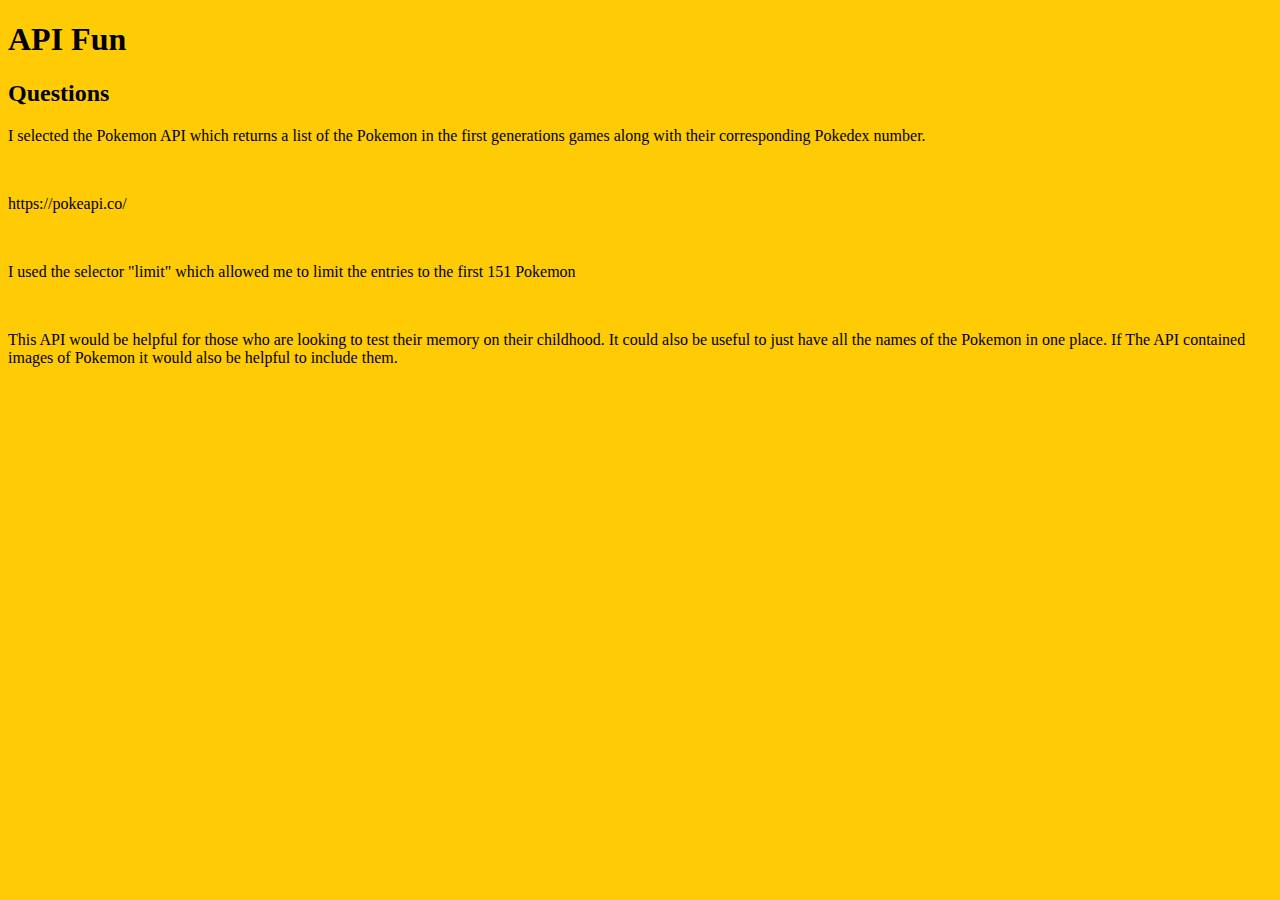
<file: hw10/index.html>
<!DOCTYPE html>
<html>
    <head>    
        <title>API Fun</title>
        <h1>API Fun</h1>
        <meta charset="utf-8"/>
        <script src="https://code.jquery.com/jquery-3.6.0.js" integrity="sha256-H+K7U5CnXl1h5ywQfKtSj8PCmoN9aaq30gDh27Xc0jk=" crossorigin="anonymous"></script>
        <style>
        </style>
    </head>
<style>
    #characterData {
        text-align: center;
        font-family: Arial, Helvetica, sans-serif;
    }
    body {
        background-color: #ffcb05;
    }
</style>

    <body onload = "getAPI()">
        <div>
            <h2>Questions</h2>
            <p>I selected the Pokemon API which returns a list of the Pokemon in the first generations games along with their corresponding Pokedex number.</p> <br/>
            <p>https://pokeapi.co/</p> <br/>
            <p>I used the selector "limit" which allowed me to limit the entries to the first 151 Pokemon</p> <br/>
            <p>This API would be helpful for those who are looking to test their memory on their childhood. It could also be useful to just have all the names of the Pokemon in one place. 
                If The API contained images of Pokemon it would also be helpful to include them. 
            </p>
        </div>
        <div id = "characterData"></div>
    </body>
    <script language = "javascript">
        function getAPI () {
            request = new XMLHttpRequest();
            console.log("1 - request object created");
            request.open("GET", "https://pokeapi.co/api/v2/pokemon?limit=151", true);
            console.log("2 - opened request file");
            
            request.onreadystatechange = function () {
                console.log("3 - readystatechange event fired.")
                if (request.readyState == 4 && request.status == 200) {
                    result = request.responseText;
                    characters = JSON.parse(result);
                    
                    document.getElementById("characterData") == null;
                    for (let i = 0; i < characters.results.length; i++) {
                        //if (characters[i].name != "") {
                            document.getElementById("characterData").innerHTML += "Pokemon #" + (i+1) + ": " + characters.results[i].name + "<br/>";
                        //}
                    }

                }
            }
            request.send();
            console.log("4 - Request sent");
        }
    </script>
</html>
</file>
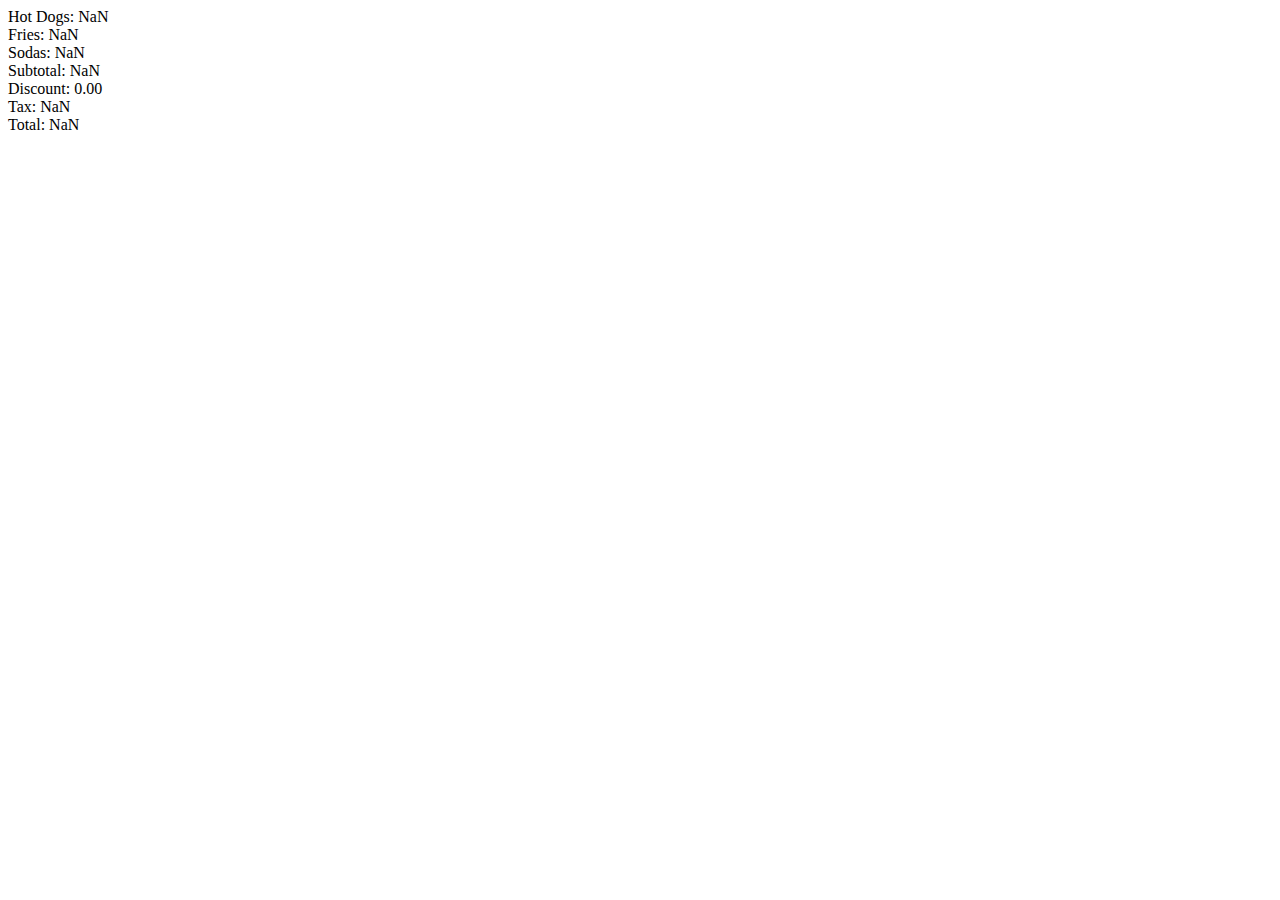
<file: hw3/index.html>
<!DOCTYPE html>
<html>
    <head>
        <title>Joe's Hotdog Stand</title>
    </head>
    <body>
        <script language = "javascript">
            hotdogs = parseInt(prompt("How many hotdogs would'ya like?"));
            fries = parseInt(prompt("Would you like fries with that? If so, how many orders?"))
            sodas = parseInt(prompt("Would you like a drink? If so, how many sodas?"))
            subtotal = (hotdogs*3.25) + (fries * 2) + (sodas * 1.5)
            if (subtotal >= 20)
            {
                with_disc = subtotal * 0.9
                disc = 0 - subtotal * 0.1
            }
            else
            {
                with_disc = subtotal
                disc = 0
            }
            tax = subtotal * 0.0625
            final = with_disc * 1.0625
            quantities = [hotdogs, fries, sodas, subtotal, disc, tax, final]
            items = ["Hot Dogs", "Fries", "Sodas", "Subtotal", "Discount", "Tax", "Total"]
            for (i = 0; i < quantities.length; i++)
            {
                temp = quantities[i].toFixed(2)
                document.write(items[i] + ":  " + temp + "<br>")
            }
        </script>
    </body>
</html>
</file>
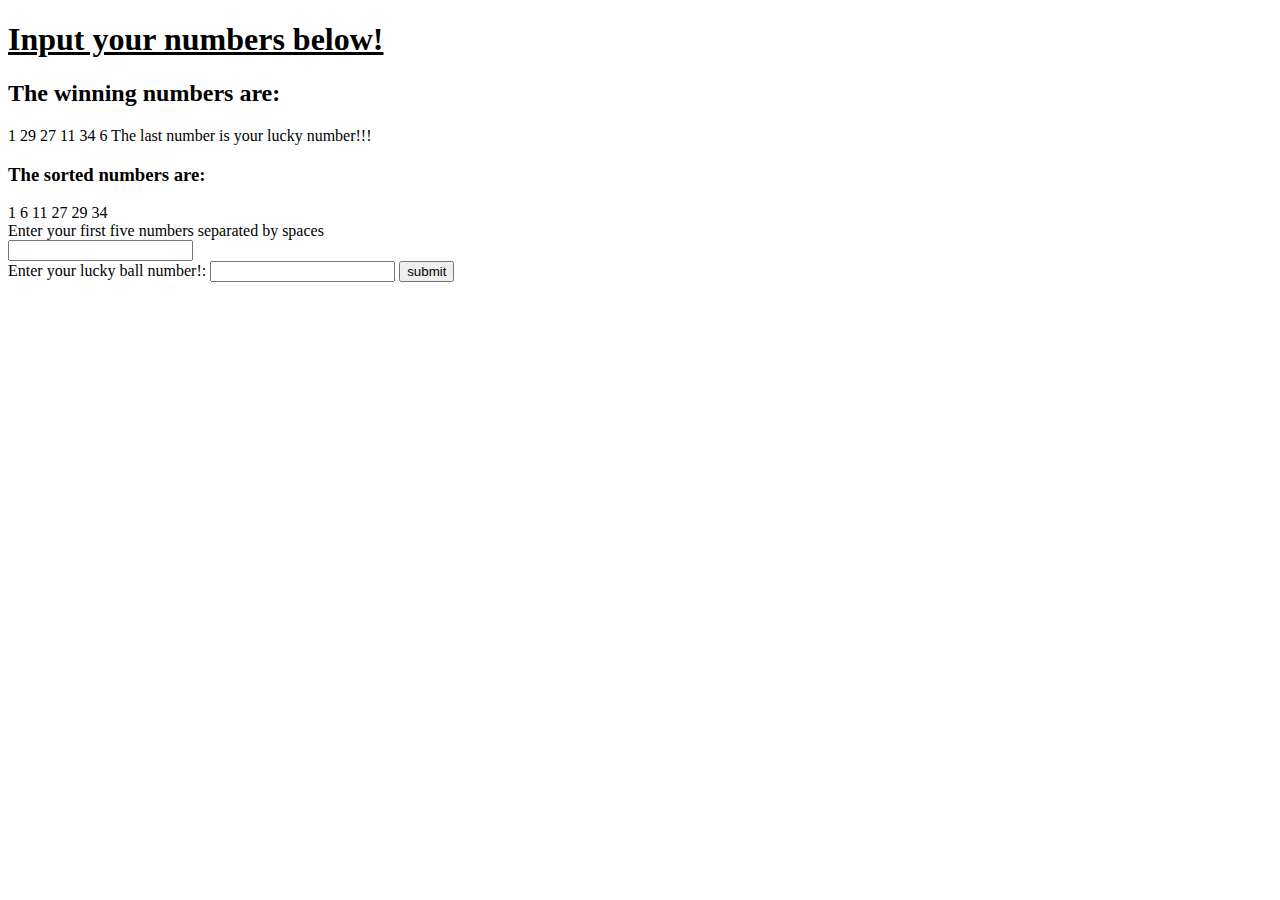
<file: hw5/index.html>
<!DOCTYPE html>
<html>
    <head>
        <meta charset = "utf-8">
        <title>Mass Lottery "Lucky for Life"</title>
        <h1>Input your numbers below!</h1>
    </head>

    <style type = "text/css">
        h1 {
            text-decoration: underline;
        }

        input {
            text-align: center;
        }
    </style>

    <script language = "javascript" type = "text/javascript">
        winning = [];
        for (i = 0; i < 5; i++) {
            var temp = Math.floor(Math.random() * 47 + 1);
            winning[i] = temp;
        }
        luckyballer = Math.floor(Math.random() * 17 + 1);
        winning[5] = luckyballer;

        document.write("<h2>The winning numbers are: </h2>");
        for (i = 0; i<6; i++) {
            document.write(winning[i] + " ");
        }
        document.write("The last number is your lucky number!!!");
        document.write("<h3>The sorted numbers are: </h3>");
        sorted = winning.slice().sort(function (a,b) {return a-b});

        for (i = 0; i < 6; i++) {
            document.write(sorted[i] + " ")
        }
        function getInput() {
            var temp = document.getElementById("balls").value;
            var luckyBall = document.getElementById("luckylucky").value;
            var userString = temp.split(" ");
            for (i = 0; i < userString.length; i++) {
                userString[i] = +userString[i];
            }
            userString.push(+luckyBall);
            return userString;
        }
        function checkInput() {
            input = getInput();
            let lucky = input[5];

            let wins = 0, luckyMatch = false;

            for(i = 0; i < sorted.length; i++){ 
			   if ( sorted[i] == luckyballer) {
			     sorted.splice(i, 1); 
			     i--;
			   }
			}

            for (i = 0; i < 5; i++){
                temp = input[i];
                if(sorted.includes(temp)) {
                    wins++;
                }
            }
            if (lucky == luckyballer){
                luckyMatch = True;
            }
            if ((wins == 5) && luckyMatch){
				alert("Payout: $7,000 a WEEK for LIFE!" + "\n" + "Probability: 1 in 30,821,472")
			}
			else if ((wins == 5) && !luckyMatch){
				alert("Payout: $25,000 a YEAR for LIFE!" + "\n" + "Probability: 1 in 1,813,027")
			}
			else if ((wins == 4) && luckyMatch){
				alert("Payout: $5,000" + "\n" + "Probability: 1 in 143,355")
			}
			else if ((wins == 4) && !luckyMatch){
				alert("Payout: $200" + "\n" + "Probability: 1 in 8,432")
			}
			else if ((wins == 3) && luckyMatch){
				alert("Payout: $150" + "\n" + "Probability: 1 in 3,413")
			}
			else if  ((wins == 3) && !luckyMatch){
				alert("Payout: $20" + "\n" + "Probability: 1 in 200")
			}
			else if ((wins == 2) && luckyMatch){
				alert("Payout: $25" + "\n" + "Probability: 1 in 249")
			}
			else if ((wins == 2) && !luckyMatch){
				alert("Payout: $3" + "\n" + "Probability: 1 in 14")
			}
			else if ((wins == 1) && luckyMatch){
				alert("Payout: $6" + "\n" + "Probability: 1 in 49")
			}
			else if ((wins == 0) && luckyMatch){
				alert("Payout: $4" + "\n" + "Probability: 1 in 32")
			}
			else {alert("No Payout! Try again.")}
        }
    </script>
    <br \>
    <body>
        <form>
            Enter your first five numbers separated by spaces 
            <br \>
            <input type = "text" id = "balls" name = "userballs">
            <br \>
            Enter your lucky ball number!:
            <input type = "text" id = "luckylucky" name = "luckyball">
            <input class = 'button' type = 'button' onclick = 'checkInput()' value = 'submit'>
        </form>
    </body>
</html>
</file>
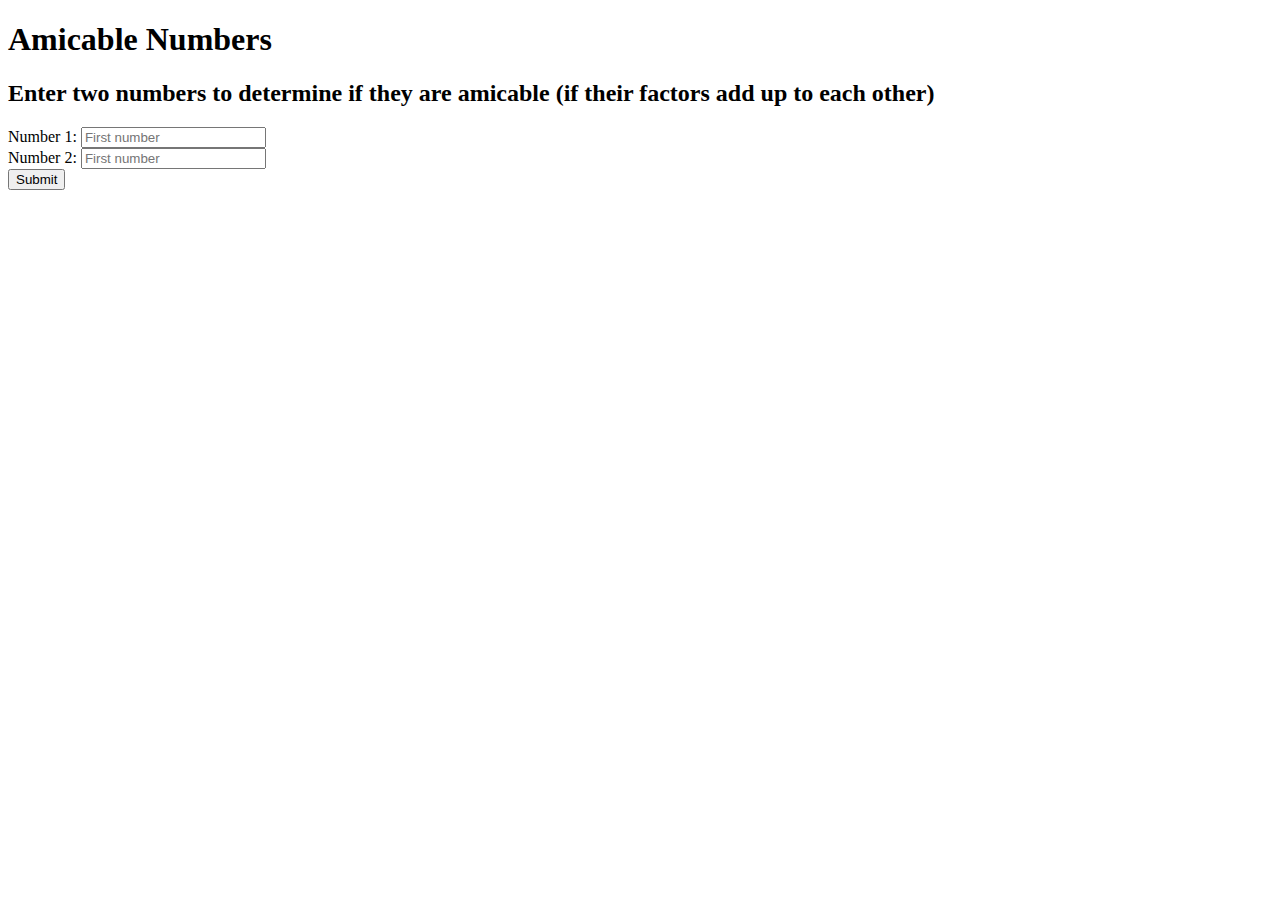
<file: hw6/index.html>
<!DOCTYPE html>
<html>
    <head>
        <meta charset="utf-8">
        <title>Amicable Numbers</title>
        <h1>Amicable Numbers</h1>
    </head>

    <body>
        <h2>Enter two numbers to determine if they are amicable (if their factors add up to each other)</h2>
        <div>
            <form>
                Number 1: <input type = "text" id = "first" placeholder="First number"> <br \>
                Number 2: <input type = "text" id = "second" placeholder="First number"> <br \>
                <input type = "button" value = "Submit" onclick = 'isAmicable()'>
            </form>
        </div>

        <script language ="javascript">
            function getFactors(num) {
                let factors = [];
                for (i = 1; i < num; i++) {
                    if (num % i == 0) {
                        factors.push(i)
                    }
                }
                return factors;
            }
            function isAmicable() {
                let num1 = document.getElementById('first').value;
                let num2 = document.getElementById('second').value;

                let first_factors = getFactors(num1);
                let second_factors = getFactors(num2);

                let sum1 = 0
                for (i = 0; i < first_factors.length; i++) {
                    sum1 += first_factors[i];
                }
                let sum2 = 0
                for (i = 0; i < second_factors.length; i++) {
                    sum2 += second_factors[i];
                }

                if (sum1 == num2 && sum2 == num1) {
                    alert("Your numbers are indeed amicable. Good job sir/madam")
                }
                else {
                    alert("Unfortunately, your numbers are not amicable. Please try again another time.")
                }
            }
        </script>
    </body>
</html>
</file>
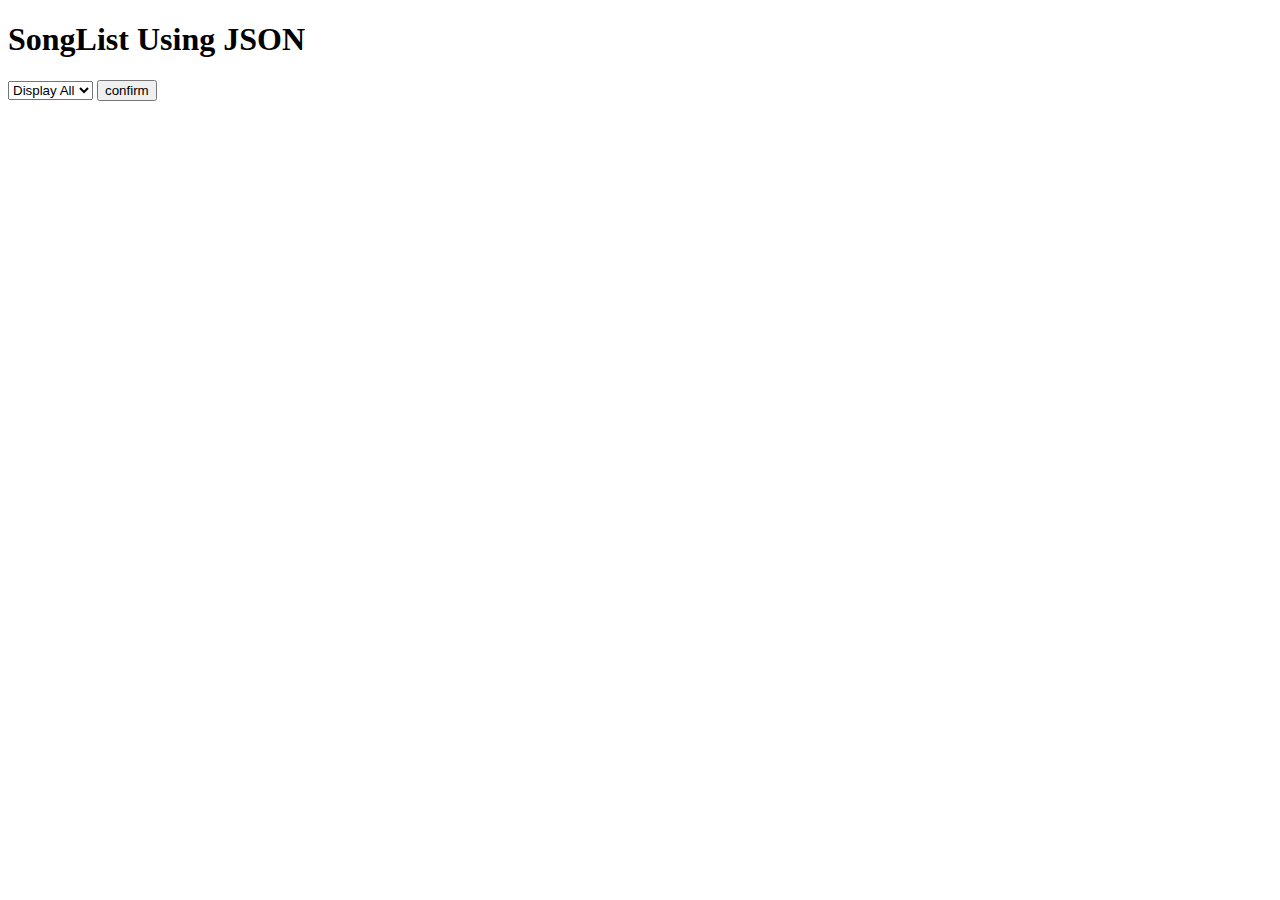
<file: hw9/index.html>
<!DOCTYPE html>
<html>
  <head>
    <h1>SongList Using JSON</h1>
    <script src="https://ajax.googleapis.com/ajax/libs/jquery/3.5.1/jquery.min.js"></script>
    </head>
    <body>
        <div id = "form">
            <select id = "genre">
                <option value = "all" name = "all">Display All</option>
                <option value = "pop/rnb" name = "pop/rnb">Pop/RnB</option>
                <option value = "lofi" name = 'lofi'>LoFi</option>
                <option vlaue = 'hiphop' name = "hiphop">Hip-Hop</option>
            </select>
            <input type = "button" value = "confirm" id = 'button' onclick = "updatePage(genre.value)">
        </div>
        <div id = "SongList">
            <p id = "rawString"></p>
            <p id = "userFriendly"></p>
        </div>
    </body>
        <script language = "javascript">
            $.get("https://chrishe99.github.io/webprogramming/hw9/SongList.json", function(data) {
                let rawString = JSON.stringify(data);
                document.getElementById("rawString").innerHTML = rawString + "<br/>";

                temp = "";
                data.forEach(function(song) {
                  temp += song.name;
                  temp += "<br/>"
                  temp += song.artist;
                  temp += "<br/>"
                  temp += song.year;
                  temp += "<br/>";
                  temp += song.genre;
                  temp += "<br/><br/><br/>"
                })
                document.getElementById("userFriendly").innerHTML = temp + <br/>;
            })

            function updatePage(genre) {
                let temp = "";
                if (genre == "all") {
                    data.forEach(function(song){
                        temp += song.name;
                        temp += "<br/>"
                        temp += song.artist;
                        temp += "<br/>"
                        temp += song.year;
                        temp += "<br/>";
                        temp += song.genre;
                        temp += "<br/><br/><br/>"
                    })
                }
                else {
                    data.forEach(function(song) {
                        temp += song.name;
                        temp += "<br/>"
                        temp += song.artist;
                        temp += "<br/>"
                        temp += song.year;
                        temp += "<br/>";
                        temp += song.genre;
                        temp += "<br/><br/><br/>"
                    })
                }
                document.getElementById('userFriendly').innerHTML = temp;
            }
        </script>
</html>
</file>
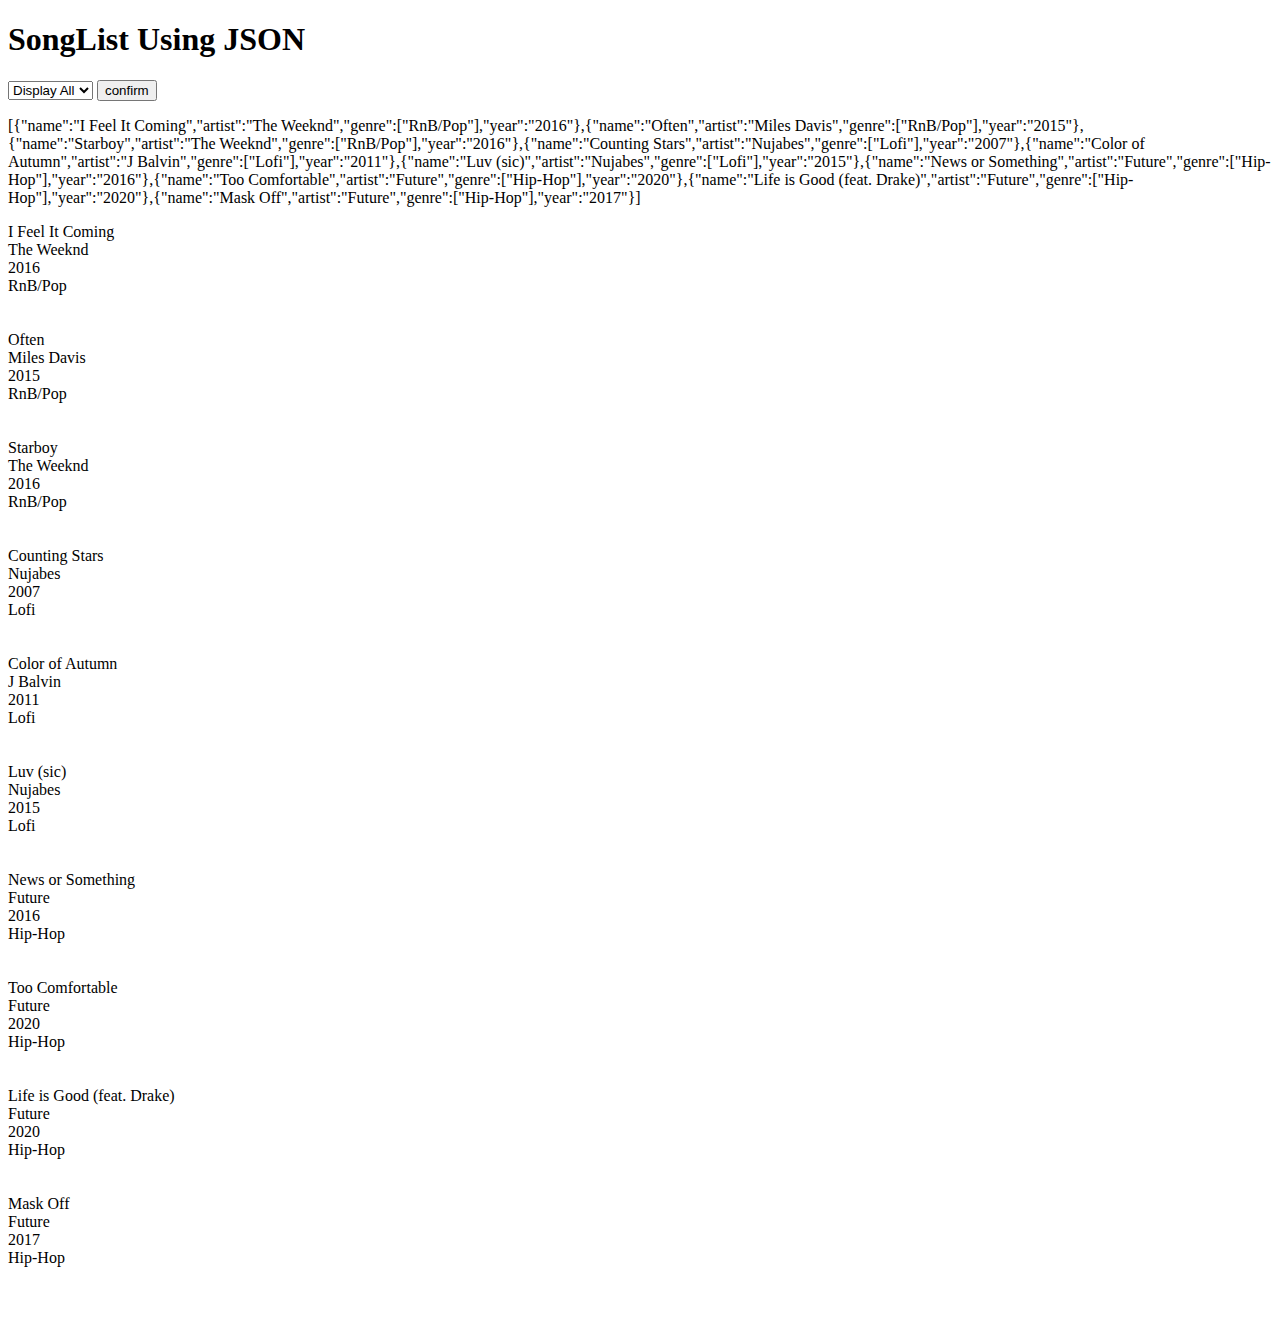
<file: hw9/hw9/index.html>
<!DOCTYPE html>
<html>
  <head>
    <h1>SongList Using JSON</h1>
    <script src="https://ajax.googleapis.com/ajax/libs/jquery/3.5.1/jquery.min.js"></script>
    </head>
    <body>
        <div id = "form">
            <select id = "genre">
                <option value = "all" name = "all">Display All</option>
                <option value = "RnB/Pop" name = "pop/rnb">Pop/RnB</option>
                <option value = "Lofi" name = 'lofi'>Lofi</option>
                <option value = 'Hip-Hop' name = "hiphop">Hip-Hop</option>
            </select>
            <input type = "button" value = "confirm" id = 'button' onclick = "updatePage(genre.value)">
        </div>
        <div id = "SongList">
            <p id = "raw"></p>
            <p id = "userFriendly"></p>
        </div>
        <script language = "javascript">
            function updatePage(genre) {
                $.get("https://chrishe99.github.io/webprogramming/hw9/SongList.json", 
                function(data) {
                let temp = "";
                if (genre == "all") {
                    data.forEach(function(song){
                        temp += song.name;
                        temp += "<br/>"
                        temp += song.artist;
                        temp += "<br/>"
                        temp += song.year;
                        temp += "<br/>";
                        temp += song.genre;
                        temp += "<br/><br/><br/>"
                    })
                }
                else {
                    data.forEach(function(song) {
                        if (song.genre == genre) {
                        temp += song.name;
                        temp += "<br/>"
                        temp += song.artist;
                        temp += "<br/>"
                        temp += song.year;
                        temp += "<br/>";
                        temp += song.genre;
                        temp += "<br/><br/><br/>"
                        }
                    })
                }
                document.getElementById('userFriendly').innerHTML = temp;
            })
            }            
            $.get("https://chrishe99.github.io/webprogramming/hw9/SongList.json", 
            function (data) {
                rawString = JSON.stringify(data);
                document.getElementById("raw").innerHTML = rawString + "<br/>";

                temp = "";
                data.forEach(function(song) {
                  temp += song.name;
                  temp += "<br/>";
                  temp += song.artist;
                  temp += "<br/>";
                  temp += song.year;
                  temp += "<br/>";
                  temp += song.genre;
                  temp += "<br/><br/><br/>";
                })
                document.getElementById("userFriendly").innerHTML = temp + "<br/>";
            })


        </script>
</body>
</html>
</file>
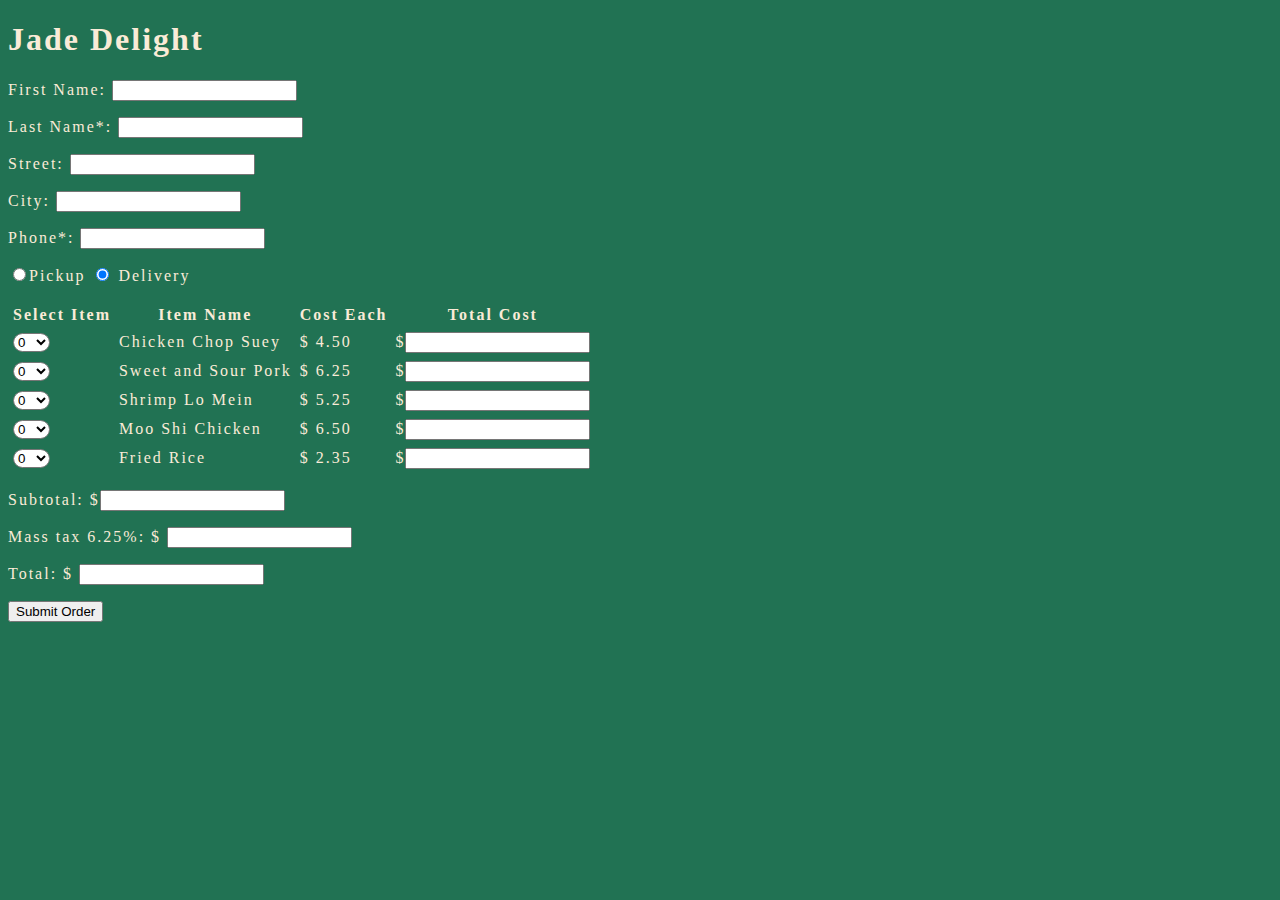
<file: hw7/jade_delight.html>
<!DOCTYPE html PUBLIC "-//W3C//DTD XHTML 1.0 Transitional//EN" "http://www.w3.org/TR/xhtml1/DTD/xhtml1-transitional.dtd">
<html xmlns="http://www.w3.org/1999/xhtml">
<head>
<meta http-equiv="Content-Type" content="text/html; charset=utf-8" />
<title>Jade Delight</title>
<script src="https://code.jquery.com/jquery-3.6.0.js" integrity="sha256-H+K7U5CnXl1h5ywQfKtSj8PCmoN9aaq30gDh27Xc0jk=" crossorigin="anonymous"></script>
</head>
<style>
	body {
		background-color: rgb(33, 114, 83);
		color: rgb(250, 235, 215);
		letter-spacing: 2px;
	}
	select {
		background-color: #fff;
		border-radius: 10px;
	}
</style>
<body>
<script language="javascript">

function MenuItem(name, cost)
{
	this.name = name;
	this.cost=cost;
}

menuItems = new Array(
	new MenuItem("Chicken Chop Suey", 4.5),
	new MenuItem("Sweet and Sour Pork", 6.25),
	new MenuItem("Shrimp Lo Mein", 5.25),
	new MenuItem("Moo Shi Chicken", 6.5),
	new MenuItem("Fried Rice", 2.35)
);

function makeSelect(name, minRange, maxRange)
{
	var t= "";
	t = "<select name='" + name + "' size='1'>";
	for (j=minRange; j<=maxRange; j++)
	   t += "<option>" + j + "</option>";
	t+= "</select>"; 
	return t;
}
function is_pickup(picks){
	if (picks.checked == true){
		$("input[name = 'street']").hide();
    	$("input[name='city']").hide();
	}
}

function is_delivery(deliv) {
	if (deliv.checked == true) {
		$("input[name='street']").show();
    	$("input[name='city']").show();
	}
}
</script>



<h1>Jade Delight</h1>
<form>

<p>First Name: <input type="text"  name='fname' /></p>
<p>Last Name*:  <input type="text"  name='lname' /></p>
<p>Street: <input type="text"  name='street' id = 'street'/></p>
<p>City: <input type="text"  name='city'id = 'city' /></p>
<p>Phone*: <input type="text"  name='phone' /></p>
<p> 
	<input type="radio"  name="p_or_d" value = "pickup" onclick = "is_pickup(this)" />Pickup  
	<input type="radio"  name='p_or_d' value = 'delivery' onclick = "is_delivery(this)" checked='checked' />
	Delivery
</p>

<table border="0" cellpadding="3" id = "menu">
  <tr>
    <th>Select Item</th>
    <th>Item Name</th>
    <th>Cost Each</th>
    <th>Total Cost</th>
  </tr>
<script language="javascript">

  var s = "";
  for (i=0; i< menuItems.length; i++)
  {
	  s += "<tr><td>";
	  s += makeSelect("quan" + i, 0, 10);
	  s += "</td><td>" + menuItems[i].name + "</td>";
	  s += "<td> $ " + menuItems[i].cost.toFixed(2) + "</td>";
	  s += "<td>$<input type='text' name='cost' /></td></tr>";
  }
  document.writeln(s);
</script>

<!-- updating costs on change-->
<script language = "javascript">

	function updatePage() {
		let beforeTax = 0, Tax = 0, afterTax = 0;
		let percentTax = 0.0625;
		for (var i = 0; i < menuItems.length; i++) {
			let temp = parseInt(document.getElementsByName("quan" + i)[0].value);
			temp = temp * menuItems[i].cost;
			beforeTax += temp;
			Tax = beforeTax * percentTax;
			afterTax = beforeTax + Tax
			temp = temp.toFixed(2);
			document.getElementById("menu").rows[i+1].cells[3].children[0].value = temp;
		}
		document.getElementById("subtotal").value=beforeTax.toFixed(2); 
		document.getElementById("tax").value=Tax.toFixed(2); 
        document.getElementById("total").value=afterTax.toFixed(2);
	}
	for (var i = 0; i < menuItems.length; i++) {
		document.getElementsByName("quan" + i)[0].onchange=function(){updatePage()};
	}
</script>
<!--validation after submission-->
<script language = 'javascript'>
	function addTime(extra) {
		let date = new Date();
		let temp = new Date(date.getTime() + extra * 60000);
		let hours = temp.getHours();
		let minutes = temp.getMinutes();
		if (minutes < 10) {
			minutes = "0" + minutes;
		}
		let time = hours + ":" + minutes;
		return time;
	}
	$("form").submit(function (event) {
		let submitted = true;

		// validate name
		if($("input[name='lname']").val() == "") {
			alert("Please enter your name")
			submitted = false;
		}
		
		// validate phone number
		let validChars = /^\(?([0-9]{3})\)?[-. ]?([0-9]{3})[-. ]?([0-9]{4})$/;

		if(!$("[name='phone']").val().match(validChars)) {
			alert("Please provide a valid phone number")
			submitted = false;
  		} 


		//calculate pickup and delivery times
		let Time = ""
		if ($("[value='pickup']").is(":checked")) {
			//add 15 mins
			Time = addTime(15);
		} else {
			// check if street and city are inputted
			if (!$("[name=street]").val() || !$("[name=city]").val()) {
				alert("Please enter a valid address.")
				submitted = false;
			}
			//add 30 mins
			Time = addTime(30);
		
		}
		if (submitted == false) {
			event.preventDefault();
		}
		else {
			let newWindow = window.open("", "newWindow", "width = 600, height = 600");
			let item = ""
			let order = ""
			for (let i = 0; i < menuItems.length; i++) {
				if ($("select").eq(i).val() > 0) {
					let cost = menuItems[i].cost;
					let dish = menuItems[i].name;
					let quantity = $("select").eq(i).val();

					item = "# " + dish + ": " + quantity + " at $" + cost.toFixed(2) + " each" + "\n";
					order += item
				}
				alert(order)
				alert("Thanks for ordering from Jade Delight! Your order: " + "</br>" + order +  " will be ready at: " + Time )
			}

			newWindow.document.title = "Thanks for ordering from Jade Delight!";

			newWindow.document.body.innerHTML = 
				"<h1> Thanks for your order, it will be ready at:! <h1>" + "<p>" + Time + "</p>" +
				"<br> <h2> Your order is: </h2>" + "<p>" + order + "</p>"
				+ "<br> <h3> Total Cost: $<h3>" + $("#total").val();


			
		}

	})
</script>
</table>
<p>Subtotal: 
   $<input type="text"  name='subtotal' id="subtotal" />
</p>
<p>Mass tax 6.25%:
  $ <input type="text"  name='tax' id="tax" />
</p>
<p>Total: $ <input type="text"  name='total' id="total"/>
</p>

<input type = 'submit' value = "Submit Order" id = "button"/>

</form>
</body>
</html>
</file>
